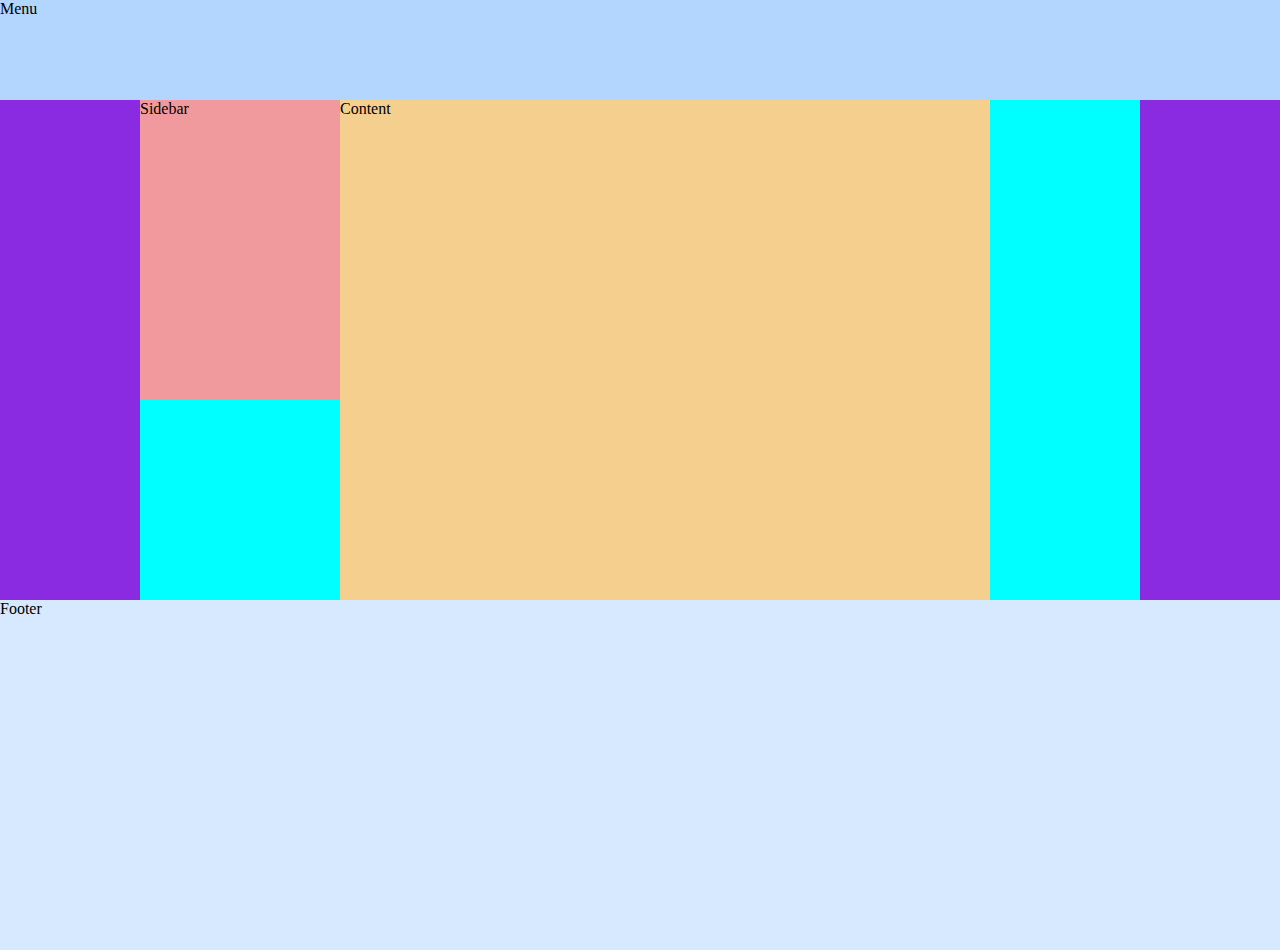
<file: floats.html>
<!DOCTYPE html>
<html lang='en'>

  <head>
    <meta charset='UTF-8' />
    <title>Floats</title>
    <link rel='stylesheet' href='css/floats.css'/>
  </head>
  
  <body>

    <div class='menu'>Menu</div>
    <div class="second">
    <div class='page'>
        <div class='sidebar'>Sidebar</div>
        <div class='content'>Content</div>
    </div>
    </div>

    <div class='footer'>Footer</div>
    
  </body>

</html>
</file>
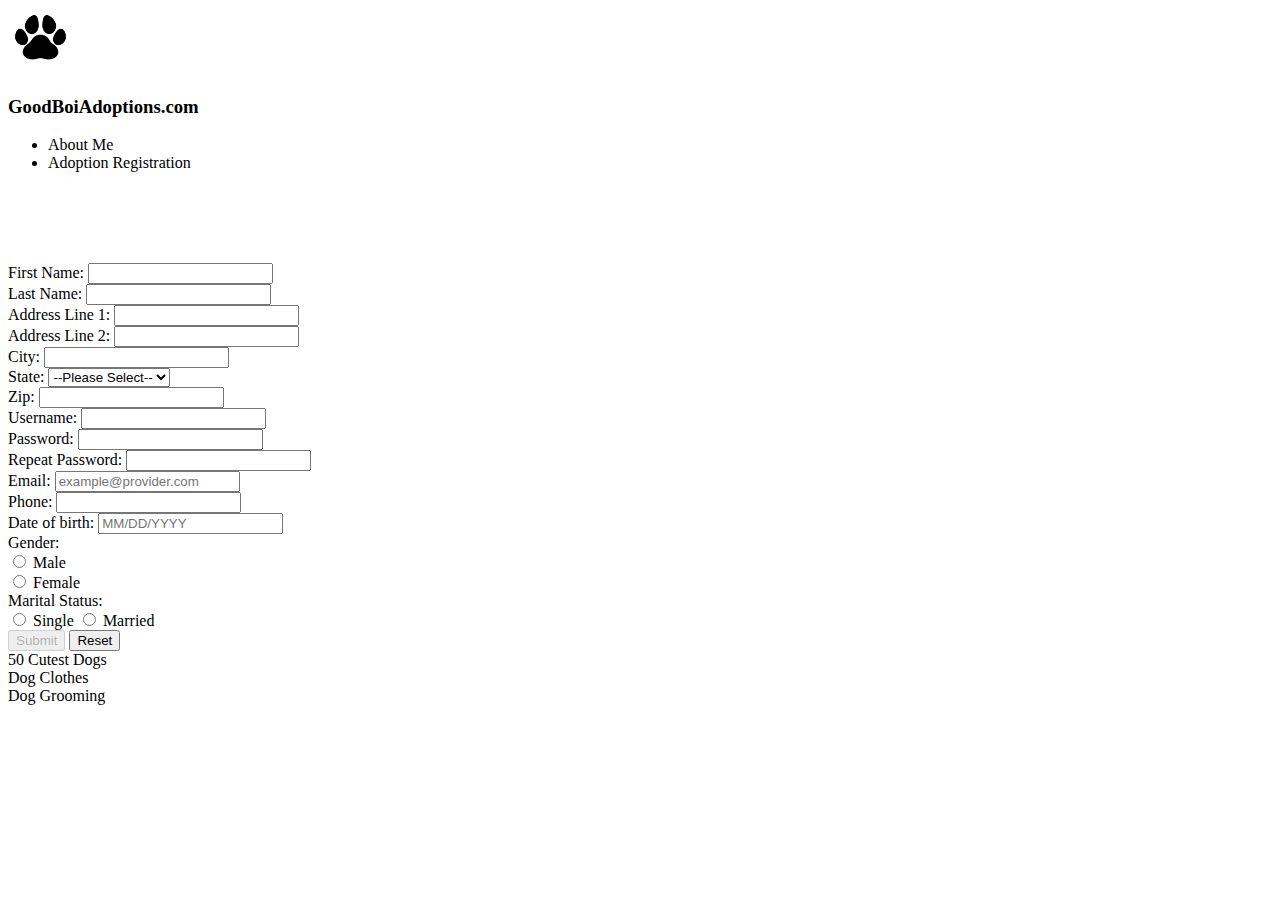
<file: registration.html>
<!DOCTYPE html>
<html>

<head>
    <meta charset="UTF-8" />
    <meta name="viewport" content="width=device-width, initial-scale=1, shrink-to-fit=no">
    <title>Caleb-Riese</title>
    <link rel="stylesheet" href="https://stackpath.bootstrapcdn.com/bootstrap/4.5.0/css/bootstrap.min.css"
        integrity="sha384-9aIt2nRpC12Uk9gS9baDl411NQApFmC26EwAOH8WgZl5MYYxFfc+NcPb1dKGj7Sk" crossorigin="anonymous">
    <link href="./css/stylesheet.css" rel="stylesheet" type="text/css" />
    <script src="./js/projectJS.js"></script>
</head>

<div id="header">
    <img id="logo" src="./images/paw.png" alt="dog picture" height="65" width="65">
    <h3>GoodBoiAdoptions.com</h3>
</div>

<div class="container-fluid">
    <div class="row content">


        <div id="sidebar" class="col-xs-12 col-sm-12 col-md-2 col-lg-2 sidenav">
            <ul>
                <li><a href="index.html">About Me</a></li>
                <li><a href="registration.html">Adoption Registration</a></li>
            </ul>
        </div>


        <div id="main" class="col-xs-12 col-sm-12 col-md-10 col-lg-10 text left">
            <div class="row">
                <div class="col-xs-12 col-sm-9 col-md-9 col-lg-9 text-left">
                    <form id="myForm">
                        <div class="row">
                        

                                <div class="col-xs-12 col-sm-12 col-md-6">
                        
                                        <div class="form-group">
                                            <label for="name">First Name:</label>
                                            <input id="firstname" name="name" class="form-control" type="text" />
                                        </div>

                                        <div class="form-group">
                                            <label for="name">Last Name:</label>
                                            <input id="lastname" name="name" class="form-control" type="text" />
                                        </div>

                                        <div class="form-group">
                                            <label for="street">Address Line 1:</label>
                                            <input id="streetone" name="street" class="form-control" type="text" />
                                        </div>

                                        <div class="form-group">
                                            <label for="street">Address Line 2:</label>
                                            <input id="streettwo" name="street" class="form-control" type="text" />
                                        </div>

                                        <div class="form-group">
                                            <label for="street">City:</label>
                                            <input id="city" name="street" class="form-control" type="text" />
                                        </div>

                                        <div class="form-group">
                                            <label for="state">State:</label>
                                            <select id="state" name="state" class="form-control">
                                                <option value="" selected="selected" hidden="hidden" disabled="disabled">
                                                    --Please Select--
                                                </option>
                                                <option value="TX">Texas</option>
                                                <option value="MO">Missouri</option>
                                                <option value="CO">Colorado</option>
                                                <option value="IL">Illinois</option>
                                            </select>
                                        </div>

                                        <div class="form-group">
                                            <label for="zip">Zip:</label>
                                            <input id="zip" name="zip" class="form-control" type="text" />
                                        </div>

                                </div>


                                <div class="col-xs-12 col-sm-12 col-md-6">

                                    <div class="form-group">
                                        <label for="username">Username:</label>
                                        <input id="username" name="username" class="form-control" type="text" />
                                    </div>

                                    <div class="form-group">
                                        <label for="password">Password:</label>
                                        <input id="password" name="password" class="form-control" type="password" value="" />
                                    </div>

                                    <div class="form-group">
                                        <label for="password">Repeat Password:</label>
                                        <input id="passwordtwo" name="password" class="form-control" type="password" value="" />
                                    </div>

                                    <div class="form-group">
                                        <label for="email">Email:</label>
                                        <input id="email" name="email" class="form-control" type="email" placeholder="example@provider.com"/>
                                    </div>

                                    <div class="form-group">
                                        <label for="tel">Phone:</label>
                                        <input id="tel" name="tel" class="form-control" type="tel" />
                                    </div>

                                    <div class="form-group">
                                        <label for="birthDay">Date of birth:</label>
                                        <input id="birthDay" type="text" name="birthDay" class="form-control" placeholder="MM/DD/YYYY"/>
                                    </div>

                                    <label for="gender"> Gender: </label>
                                    <br>
                                    <div class="form-check form-check-inline">
                                        <input class="form-check-input" type="radio" name="gender" id="maleGender" value="male">
                                        <label class="form-check-label">
                                          Male
                                        </label>
                                    </div>
                                    <div class="form-check form-check-inline">
                                        <input class="form-check-input" type="radio" name="gender" id="femaleGender" value="female">
                                        <label class="form-check-label">
                                          Female
                                        </label>
                                    </div>

                                    

                                    <div class="form-group">
                                        <label for="maritalStatus"> Marital Status:</label>
                                        <br>
                                        <label for="single">
                                            <input type="radio" name="status" id="single" value="single" />
                                            Single
                                        </label>
                                        <label for="married">
                                            <input type="radio" name="status" id="married" value="married"/>
                                            Married
                                        </label>
                                    </div>

                                    <button id="submit" type="submit" class="btn btn-success">Submit</button>
                                    <button id="reset" type="reset" class="btn btn-danger">Reset</button>

                                </div>


                        </div> 
                    </form>
                </div>
            </div>
        </div>


        <div id="footer" class="col-xs-12 col-sm-12 col-md-12 col-lg-12">
            <div class="row">
                <div class="column">
                    <a href="https://www.akc.org/expert-advice/lifestyle/cute-puppies/" target="_blank">50 Cutest
                        Dogs</a>
                </div>
                <div class="column">
                    <a href="https://www.petco.com/shop/en/petcostore/category/dog/dog-apparel" target="_blank">Dog
                        Clothes</a>
                </div>
                <div class="column">
                    <a href="https://www.petco.com/shop/en/petcostore/s/dog-grooming" target="_blank">Dog Grooming</a>
                </div>
            </div>
        </div>


    </div>
</div>

</html>
</file>
<file: css/floats.css>
html{
    height: 100%;
}

* {
    margin: 0;
    padding: 0;
    box-sizing: border-box;
  }

.page{
    width: 1000px;
    margin: 0 auto;
    overflow: hidden;
    background-color: aqua;
}
  
.menu {
    height: 100px;
    background-color: #B2D6FF;    /* Medium blue */
}

.sidebar {
    float: left;
    height: 300px;
    background-color: #F09A9D;    /* Red */
    width: 200px;
}

.content {
    float: left;
    height: 500px;
    background-color: #F5CF8E;    /* Yellow */
    width: 650px;
}

.footer {
    height: 350px;
    background-color: #D6E9FE;    /* Light blue */
}

.second {
    background-color: blueviolet;
}
</file>
<file: css/stylesheet.css>
#main{
  background-color: white;
  padding-top: 75px;
  justify-content: center;
  height: 100%;
}

.navbar-brand
{
  margin-left: 10px;
}

a{
  text-decoration: none;
  color: black;
}

footer{
  text-align: center;
}
</file>
